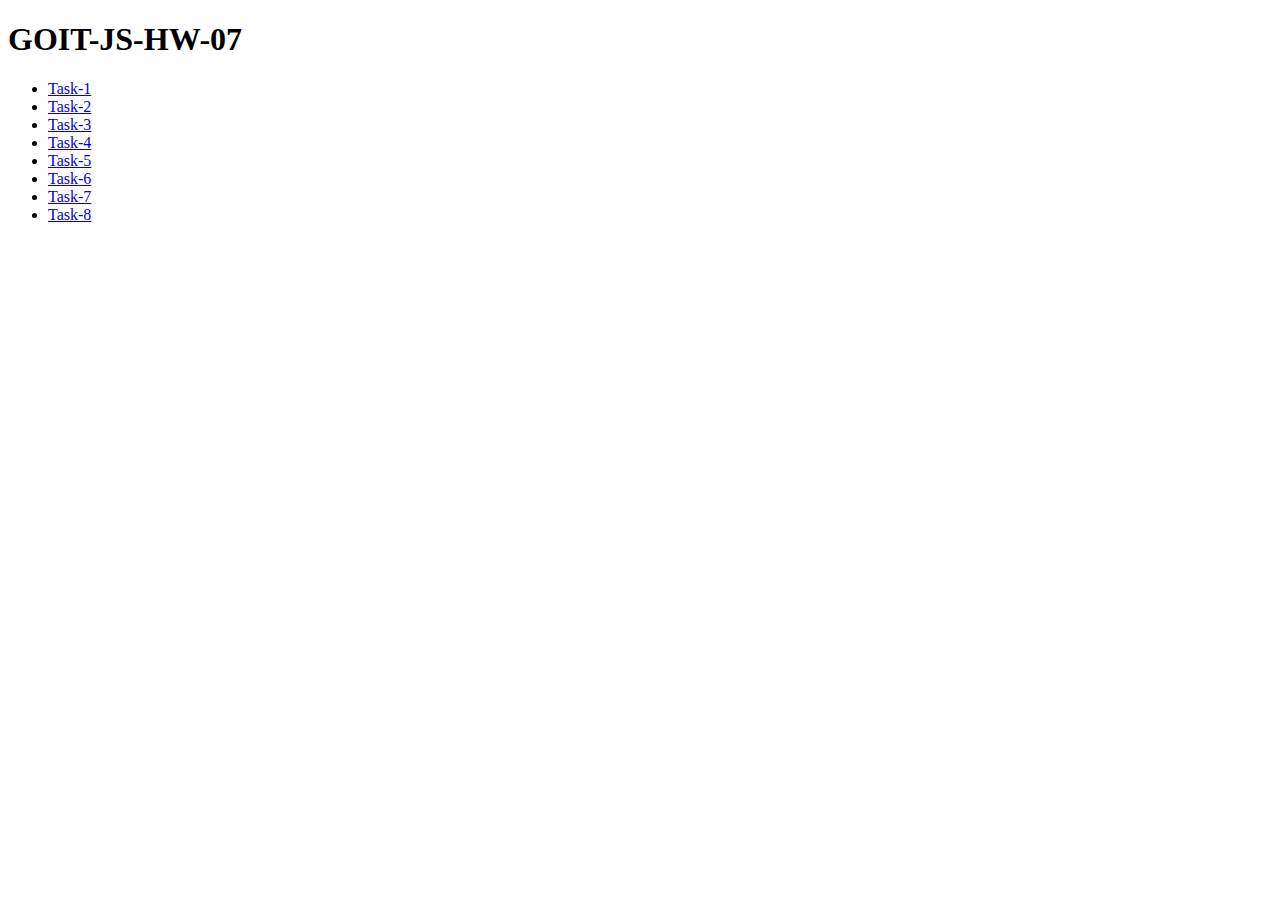
<file: index.html>
<!DOCTYPE html>
<html lang="en">
	<head>
		<meta charset="UTF-8" />
		<meta name="viewport" content="width=device-width, initial-scale=1.0" />
		<title>GOIT-JS-HW-07</title>
	</head>
	<body>
		<h1>GOIT-JS-HW-07</h1>
		<ul>
			<li><a href="tasks/task-1.html">Task-1</a></li>
			<li><a href="tasks/task-2.html">Task-2</a></li>
			<li><a href="tasks/task-3.html">Task-3</a></li>
			<li><a href="tasks/task-4.html">Task-4</a></li>
			<li><a href="tasks/task-5.html">Task-5</a></li>
			<li><a href="tasks/task-6.html">Task-6</a></li>
			<li><a href="tasks/task-7.html">Task-7</a></li>
			<li><a href="tasks/task-8.html">Task-8</a></li>
		</ul>
	</body>
</html>
</file>
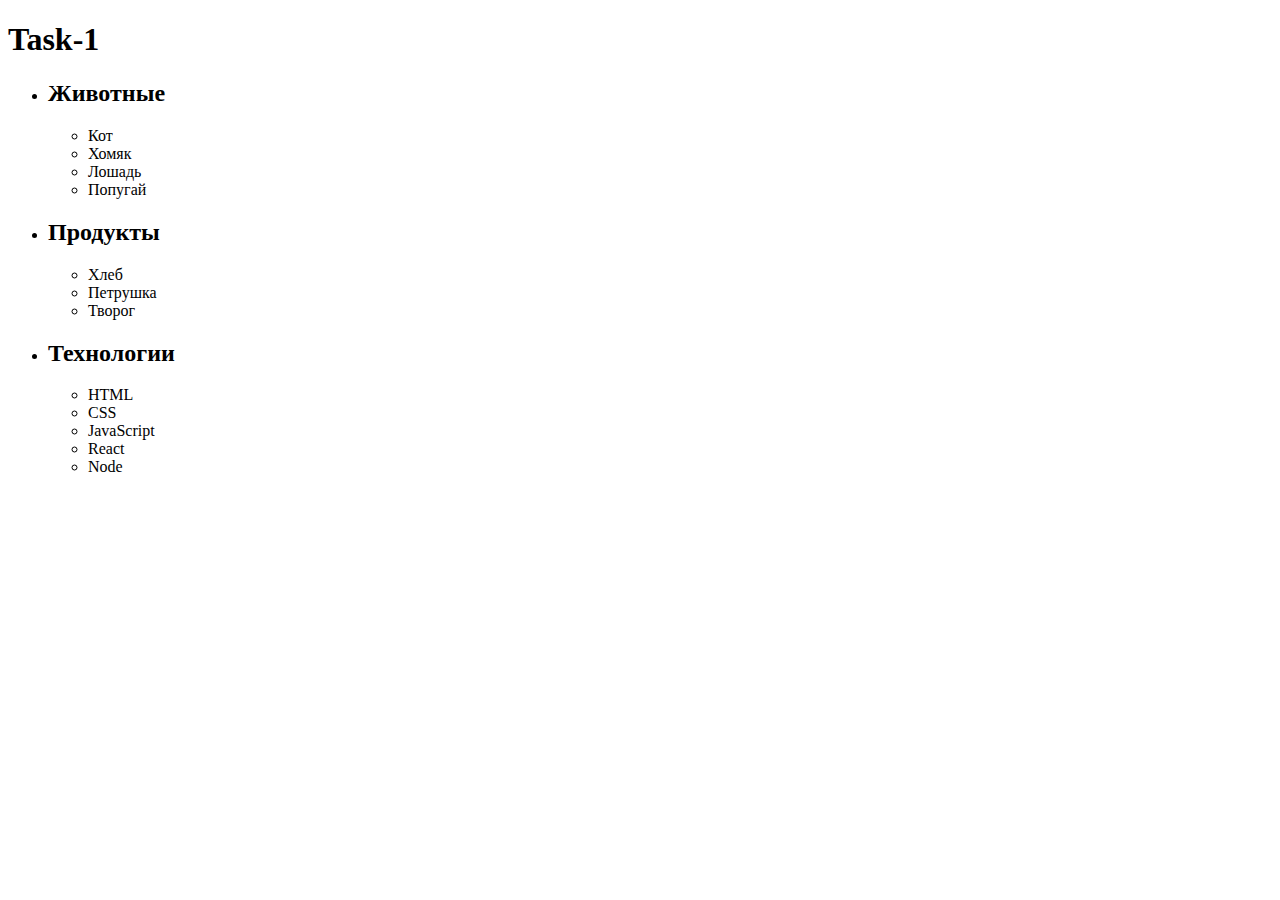
<file: tasks/task-1.html>
<!DOCTYPE html>
<html lang="en">
	<head>
		<meta charset="UTF-8" />
		<meta name="viewport" content="width=device-width, initial-scale=1.0" />
		<title>Document</title>
	</head>
	<body>
		<h1>Task-1</h1>
		<script src="../js/task-1.js" type="module"></script>
		<ul id="categories">
			<li class="item">
				<h2>Животные</h2>
				<ul>
					<li>Кот</li>
					<li>Хомяк</li>
					<li>Лошадь</li>
					<li>Попугай</li>
				</ul>
			</li>
			<li class="item">
				<h2>Продукты</h2>
				<ul>
					<li>Хлеб</li>
					<li>Петрушка</li>
					<li>Творог</li>
				</ul>
			</li>
			<li class="item">
				<h2>Технологии</h2>
				<ul>
					<li>HTML</li>
					<li>CSS</li>
					<li>JavaScript</li>
					<li>React</li>
					<li>Node</li>
				</ul>
			</li>
		</ul>
	</body>
</html>
</file>
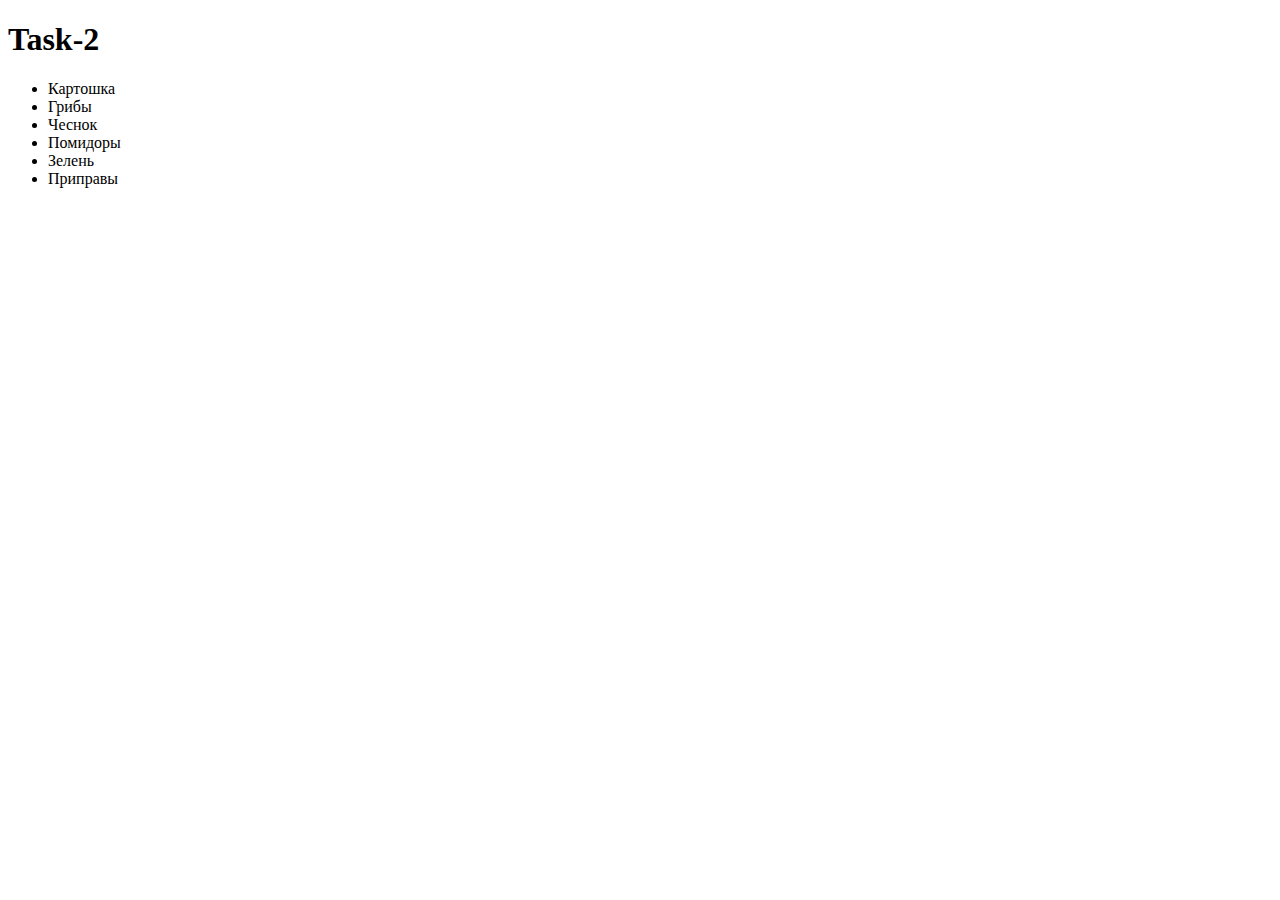
<file: tasks/task-2.html>
<!DOCTYPE html>
<html lang="en">
	<head>
		<meta charset="UTF-8" />
		<meta name="viewport" content="width=device-width, initial-scale=1.0" />
		<title>Document</title>
	</head>
	<body>
		<h1>Task-2</h1>
		<script src="../js/task-2.js" type="module"></script>
		<ul id="ingredients"></ul>
	</body>
</html>
</file>
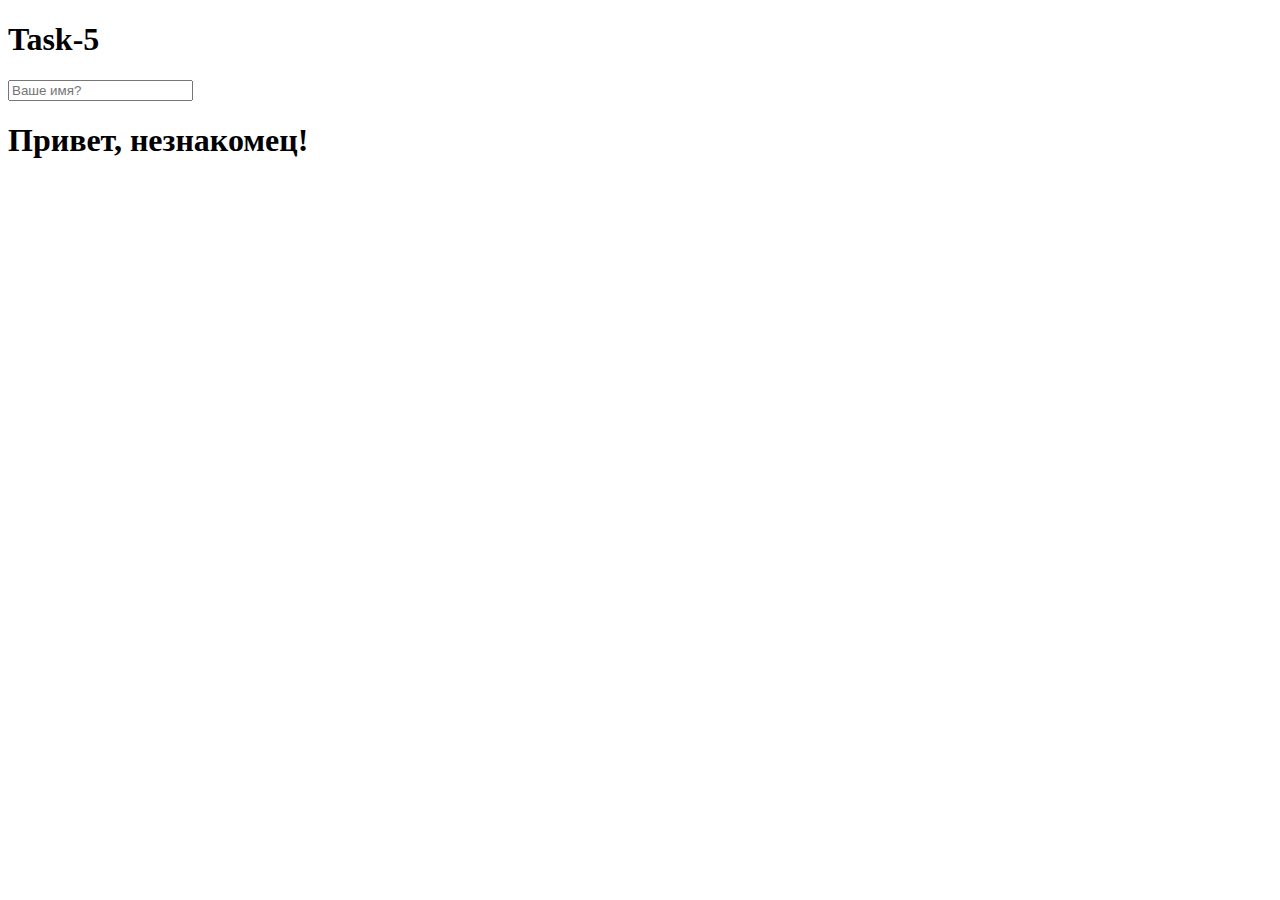
<file: tasks/task-5.html>
<!DOCTYPE html>
<html lang="en">
	<head>
		<meta charset="UTF-8" />
		<meta name="viewport" content="width=device-width, initial-scale=1.0" />
		<title>Document</title>
	</head>
	<body>
		<h1>Task-5</h1>
		<script src="../js/task-5.js" type="module"></script>
		<input type="text" placeholder="Ваше имя?" id="name-input" />
		<h1>Привет, <span id="name-output">незнакомец</span>!</h1>
	</body>
</html>
</file>
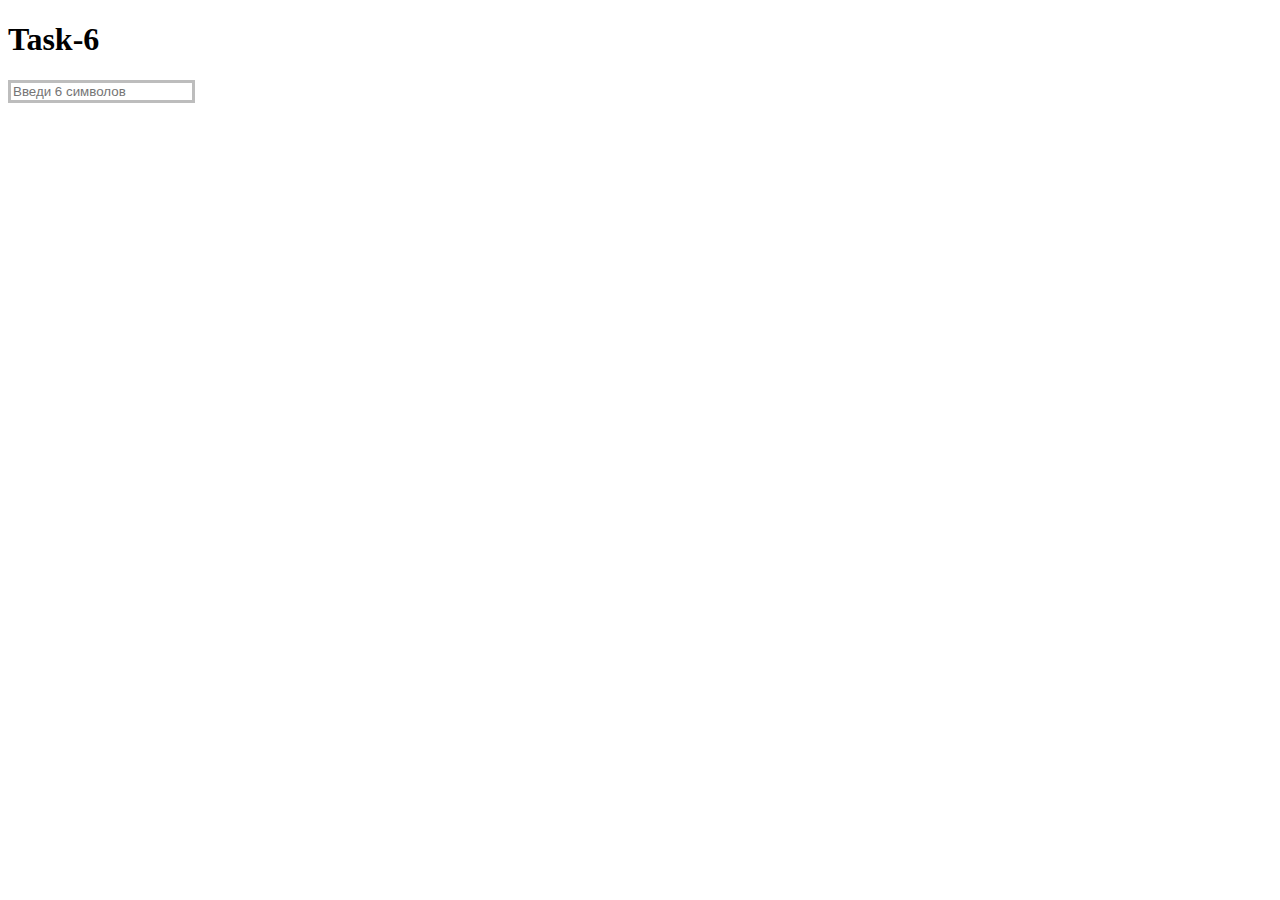
<file: tasks/task-6.html>
<!DOCTYPE html>
<html lang="en">
	<head>
		<meta charset="UTF-8" />
		<meta name="viewport" content="width=device-width, initial-scale=1.0" />
		<title>Document</title>
		<link rel="stylesheet" href="../css/task-6.css" />
	</head>
	<body>
		<h1>Task-6</h1>
		<script src="../js/task-6.js" type="module"></script>
		<input
			type="text"
			id="validation-input"
			data-length="6"
			placeholder="Введи 6 символов"
		/>
	</body>
</html>
</file>
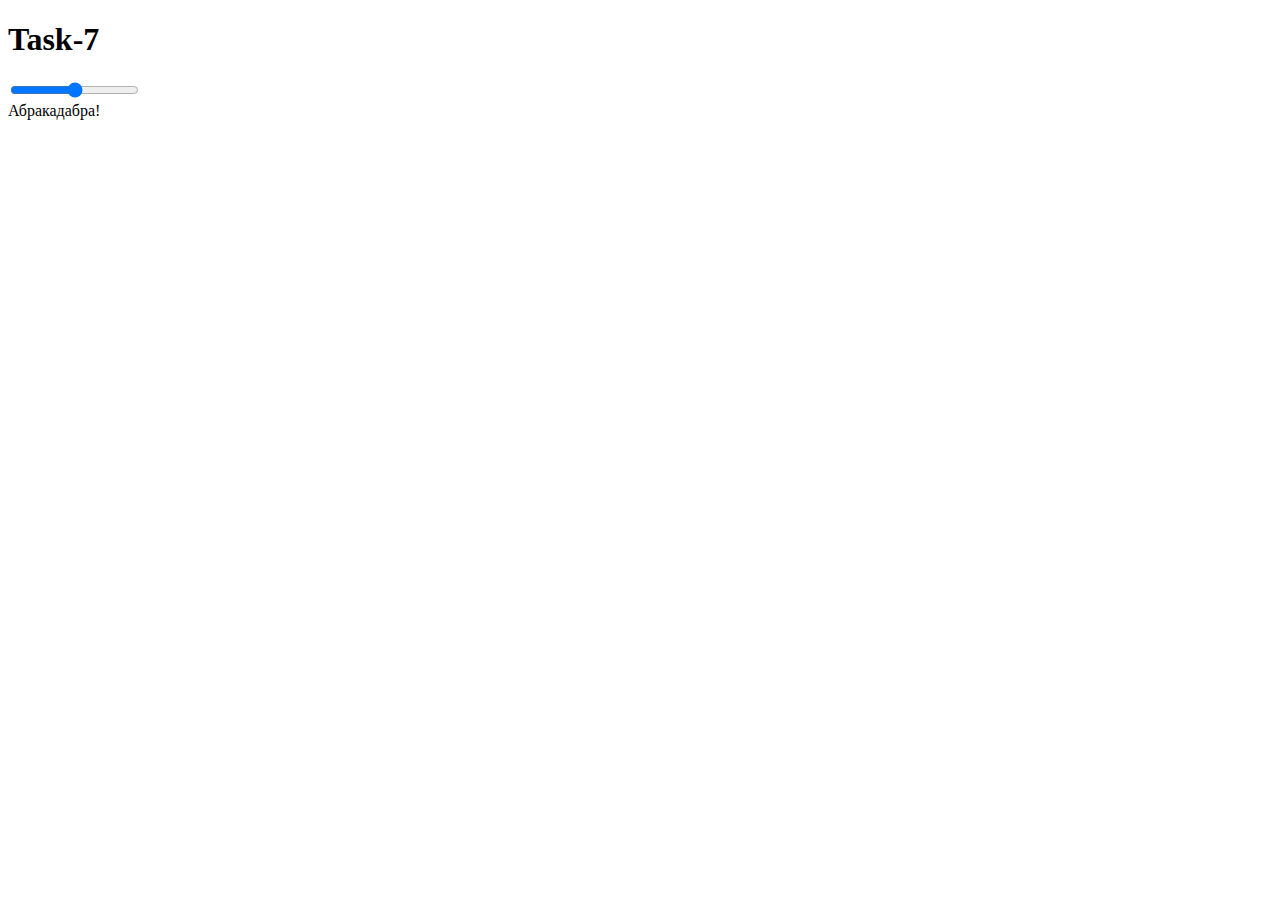
<file: tasks/task-7.html>
<!DOCTYPE html>
<html lang="en">
	<head>
		<meta charset="UTF-8" />
		<meta name="viewport" content="width=device-width, initial-scale=1.0" />
		<title>Document</title>
	</head>
	<body>
		<h1>Task-7</h1>
		<script src="../js/task-7.js" type="module"></script>
		<input id="font-size-control" type="range" />
		<br />
		<span id="text">Абракадабра!</span>
	</body>
</html>
</file>
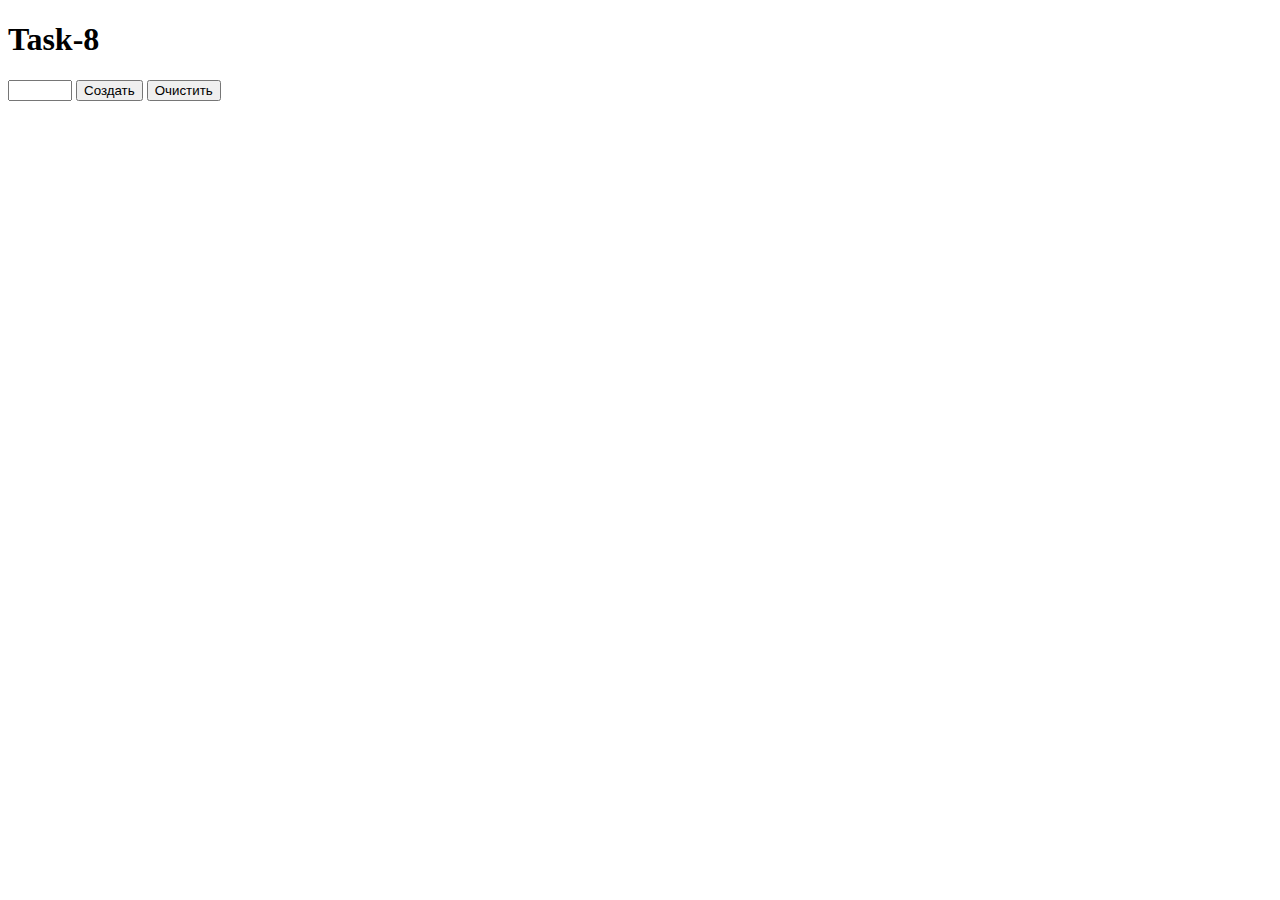
<file: tasks/task-8.html>
<!DOCTYPE html>
<html lang="en">
	<head>
		<meta charset="UTF-8" />
		<meta name="viewport" content="width=device-width, initial-scale=1.0" />
		<title>Document</title>
	</head>
	<body>
		<h1>Task-8</h1>
		<script src="../js/task-8.js" type="module"></script>
		<div id="controls">
			<input type="number" min="0" max="100" step="1" />
			<button type="button" data-action="render">Создать</button>
			<button type="button" data-action="destroy">Очистить</button>
		</div>
		<div id="boxes"></div>
	</body>
</html>
</file>
<file: css/task-6.css>
#validation-input {
	border: 3px solid #bdbdbd;
}

#validation-input.valid {
	border-color: #4caf50;
}

#validation-input.invalid {
	border-color: #f44336;
}
</file>
